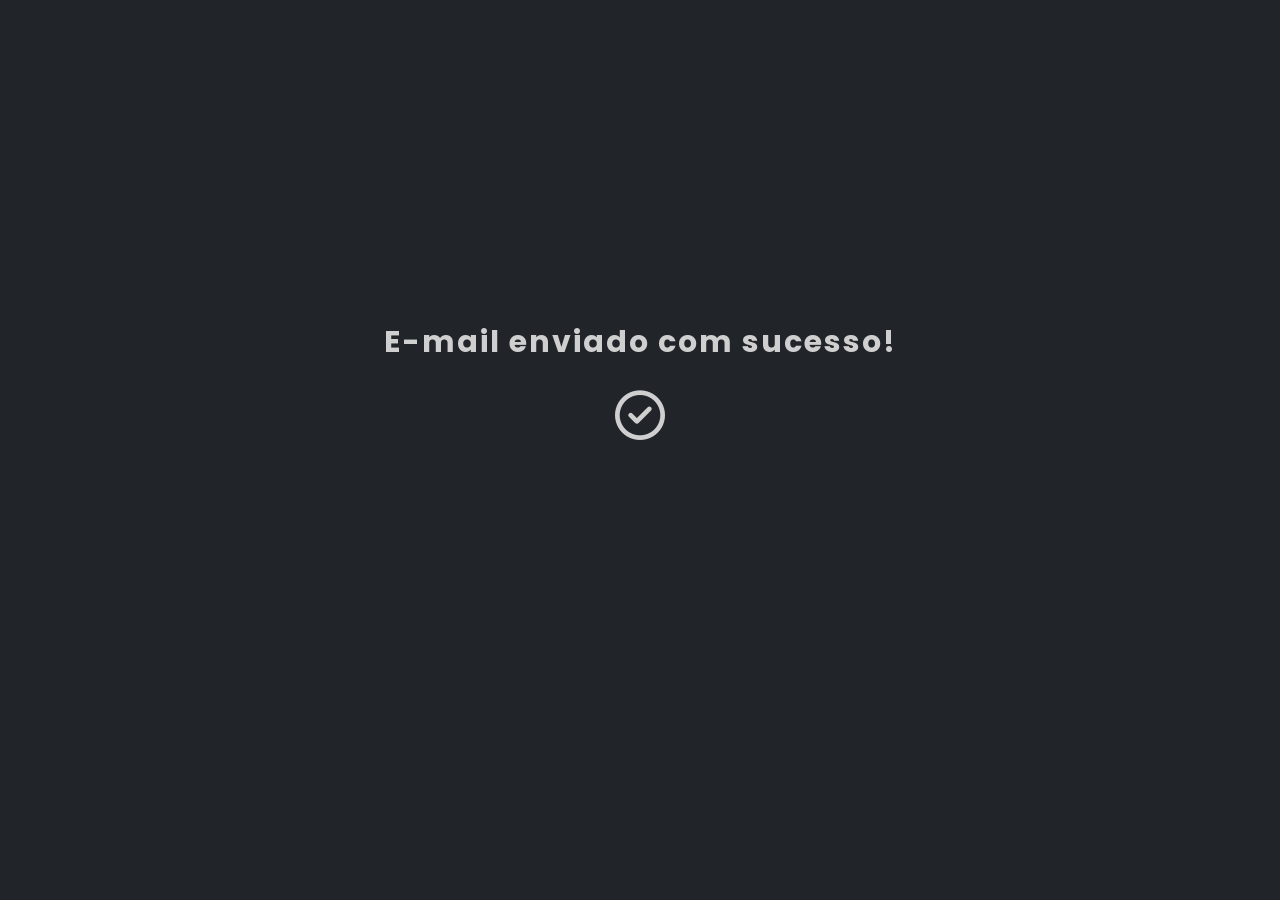
<file: thanks-page.html>
<!DOCTYPE html>
<html lang="pt-br">
<head>
    <meta charset="UTF-8">
    <meta name="viewport" content="width=device-width, initial-scale=1.0">
    <link rel="stylesheet" href="https://cdnjs.cloudflare.com/ajax/libs/font-awesome/6.6.0/css/all.min.css" integrity="sha512-Kc323vGBEqzTmouAECnVceyQqyqdsSiqLQISBL29aUW4U/M7pSPA/gEUZQqv1cwx4OnYxTxve5UMg5GT6L4JJg==" crossorigin="anonymous" referrerpolicy="no-referrer"/>
    <title>Enviado com sucesso!</title>
</head>
<body>
    <style>
        @import url('https://fonts.googleapis.com/css2?family=Poppins:ital,wght@0,100;0,200;0,300;0,400;0,500;0,600;0,700;0,800;0,900;1,100;1,200;1,300;1,400;1,500;1,600;1,700;1,800;1,900&display=swap');

        :root{
            --background-color-principal: #212529;
            --color-principal: #cfcfcf;
            --color-tom-de-cinza: rgb(137, 137, 137);
        }

        .modo-claro:root{
            --background-color-principal: #ffffff;
            --color-principal: #000000;
            --color-tom-de-cinza: rgb(137, 137, 137);
        }

        *{
            font-family: 'poppins', sans-serif;
        }

        body{
            padding: 0;
            margin: 0;
            max-width: 100vw;
            height: auto;
            color: var(--color-principal);
            background-color: var(--background-color-principal);
            padding: 20px;
        }

        section{
            margin-top: 300px;
            align-items: center;
            justify-content: center;
            text-align: center;
        }

        section h1{
            font-size: 30px;
            letter-spacing: 2px;
        }

        i{
            color: var(--color-principal);
            font-size: 50px;
        }

        @media (min-width: 320px) and (max-width: 435px) { /*responsividade em smartphones*/
            section h1{
            font-size: 20px;
            letter-spacing: 2px;
        }

        i{
            color: var(--color-principal);
            font-size: 40px;
        } 
        }
    </style>
    
    <section>
        <h1>E-mail enviado com sucesso!</h1>
        <i class="fa-regular fa-circle-check"></i>
    </section>    
</body>
</html>
</file>
